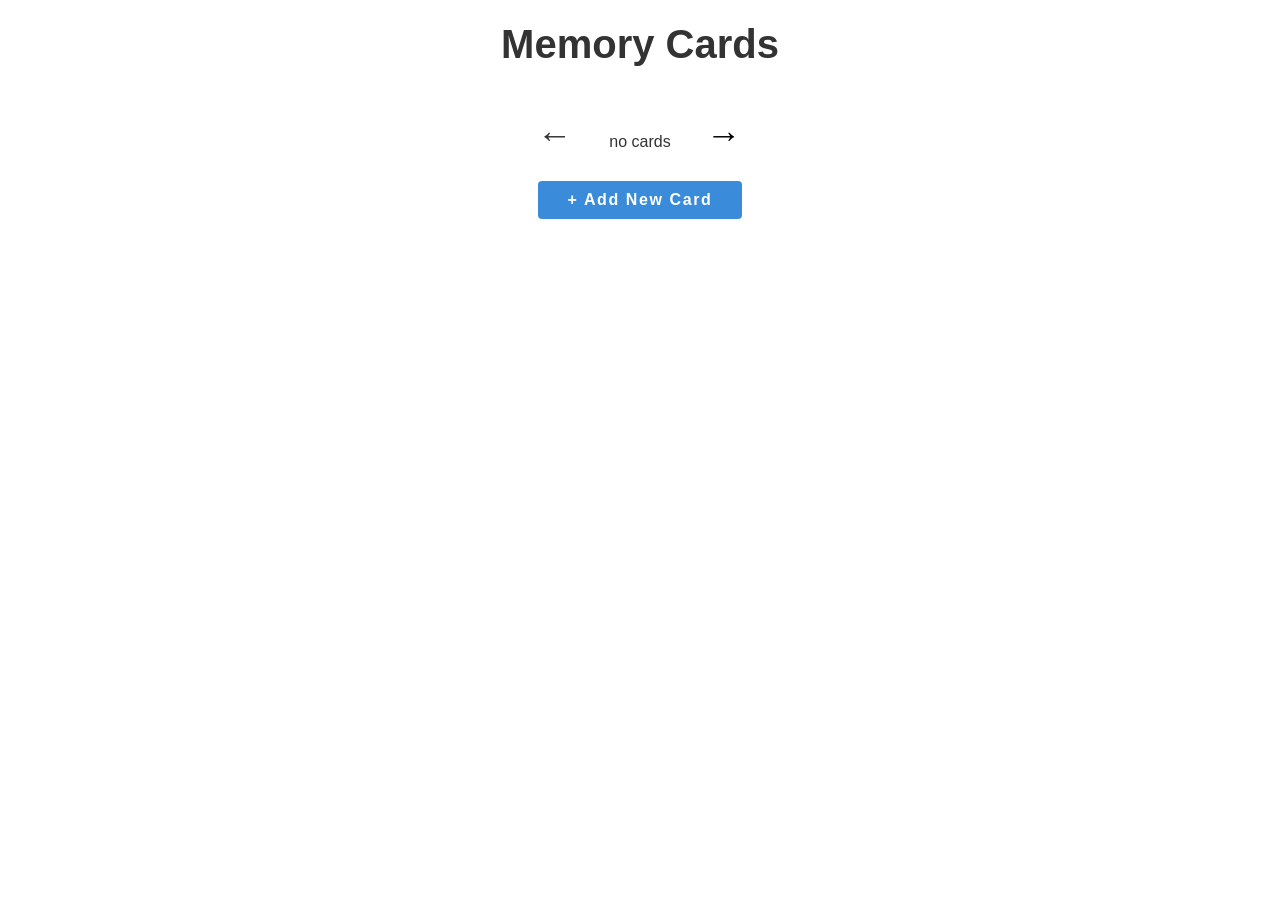
<file: index.html>
<!DOCTYPE html>
<html lang="en">

<head>
    <meta charset="UTF-8">
    <meta name="viewport" content="width=device-width, initial-scale=1.0">
    <title>Memory cards</title>
    <link rel="stylesheet" href="css/style.css">
</head>

<body class="text-center">

    <header class="container mt-10">
        <h1>Memory Cards</h1>
    </header>

    <section id="overlay" class="hide">          
        <form class="maw-400 bg-light-gray border-radius-medium p-30">
            <span id="close-form" class="float-right bg-orange border-radius-small">&times;</span>
            <h3 class="d-inline-block">Add New Card</h3>

            <label>Question</label>
            <textarea type="text" id="question" required></textarea>

            <label>Answer</label>
            <textarea type="text" id="answer" required></textarea>

            <button id="new_card" class="bg-green white">+ Add Card</button>
        </form>
    </section>

    <main class="container">
        <div id="cards"></div>
        <div id="controls" class="p-10">
            <span id="prev" class="button empty">&larr;</span>
            <span id="counter">no cards</span>
            <button id="next" class="button empty">&rarr;</button>
        </div>
    </main>

    <footer class="container">
        <button id="add_card" class="bg-blue white">+ Add New Card</button>
        <br>
        <button id="clear_cards" class="bg-red white hide">&times; Delete all Cards</button>
    </footer>

    <script src="js/script.js"></script>

</body>

</html>
</file>
<file: css/style.css>
/*! normalize.css v8.0.0 */
button,
hr,
input {
    overflow: visible
}

progress,
sub,
sup {
    vertical-align: baseline
}

[type=checkbox],
[type=radio],
legend {
    box-sizing: border-box;
    padding: 0
}

html {
    line-height: 1.15;
    -webkit-text-size-adjust: 100%
}

body {
    margin: 0
}

h1 {
    font-size: 2em;
    margin: .67em 0
}

hr {
    box-sizing: content-box;
    height: 0
}

code,
kbd,
pre,
samp {
    font-family: monospace, monospace;
    font-size: 1em
}

a {
    background-color: transparent
}

abbr[title] {
    border-bottom: none;
    text-decoration: underline;
    text-decoration: underline dotted
}

b,
strong {
    font-weight: bolder
}

small {
    font-size: 80%
}

sub,
sup {
    font-size: 75%;
    line-height: 0;
    position: relative
}

sub {
    bottom: -.25em
}

sup {
    top: -.5em
}

img {
    border-style: none
}

button,
input,
optgroup,
select,
textarea {
    font-family: inherit;
    font-size: 1rem;
    line-height: 1.15;
    margin: 0
}

button,
select {
    text-transform: none
}

[type=button],
[type=reset],
[type=submit],
button {
    -webkit-appearance: button
}

[type=button]::-moz-focus-inner,
[type=reset]::-moz-focus-inner,
[type=submit]::-moz-focus-inner,
button::-moz-focus-inner {
    border-style: none;
    padding: 0
}

[type=button]:-moz-focusring,
[type=reset]:-moz-focusring,
[type=submit]:-moz-focusring,
button:-moz-focusring {
    outline: ButtonText dotted 1px
}

fieldset {
    padding: .35em .75em .625em
}

legend {
    color: inherit;
    display: table;
    max-width: 100%;
    white-space: normal
}

textarea {
    overflow: auto
}

[type=number]::-webkit-inner-spin-button,
[type=number]::-webkit-outer-spin-button {
    height: auto
}

[type=search] {
    -webkit-appearance: textfield;
    outline-offset: -2px
}

[type=search]::-webkit-search-decoration {
    -webkit-appearance: none
}

::-webkit-file-upload-button {
    -webkit-appearance: button;
    font: inherit
}

details {
    display: block
}

summary {
    display: list-item
}

[hidden],
template {
    display: none
}

/*! normalize.css v8.0.0 */

/*! HTML5 Boilerplate v7.2.0 */
::-moz-selection {
    background: #b3d4fc;
    text-shadow: none
}

::selection {
    background: #b3d4fc;
    text-shadow: none
}

hr {
    display: block;
    height: 1px;
    border: 0;
    border-top: 1px solid #ccc;
    margin: 1em 0;
    padding: 0
}

audio,
canvas,
iframe,
img,
svg,
video {
    vertical-align: middle
}

fieldset {
    border: 0;
    margin: 0;
    padding: 0
}

textarea {
    resize: vertical
}

.browserupgrade {
    margin: .2em 0;
    background: #ccc;
    color: #000;
    padding: .2em 0
}

.hidden {
    display: none !important
}

.sr-only {
    border: 0;
    clip: rect(0, 0, 0, 0);
    height: 1px;
    margin: -1px;
    overflow: hidden;
    padding: 0;
    position: absolute;
    white-space: nowrap;
    width: 1px
}

.sr-only.focusable:active,
.sr-only.focusable:focus {
    clip: auto;
    height: auto;
    margin: 0;
    overflow: visible;
    position: static;
    white-space: inherit;
    width: auto
}

.invisible {
    visibility: hidden
}

.clearfix:after,
.clearfix:before {
    content: " ";
    display: table
}

.clearfix:after {
    clear: both
}

@media print {

    *,
    :after,
    :before {
        background: 0 0 !important;
        color: #000 !important;
        -webkit-box-shadow: none !important;
        box-shadow: none !important;
        text-shadow: none !important
    }

    a,
    a:visited {
        text-decoration: underline
    }

    a[href]:after {
        content: " ("attr(href) ")"
    }

    abbr[title]:after {
        content: " ("attr(title) ")"
    }

    a[href^="#"]:after,
    a[href^="javascript:"]:after {
        content: ""
    }

    pre {
        white-space: pre-wrap !important
    }

    blockquote,
    pre {
        border: 1px solid #999;
        page-break-inside: avoid
    }

    thead {
        display: table-header-group
    }

    img,
    tr {
        page-break-inside: avoid
    }

    h2,
    h3,
    p {
        orphans: 3;
        widows: 3
    }

    h2,
    h3 {
        page-break-after: avoid
    }
}

/*! HTML5 Boilerplate v7.2.0 */

/* Skeleton extract */
p {
    margin-top: 0
}

a {
    color: #1eaedb
}

a:hover {
    color: #0fa0ce
}

.button,
button,
input[type=button],
input[type=reset],
input[type=submit] {
    display: inline-block;
    padding: 0 30px;
    font-weight: 600;
    line-height: 38px;
    letter-spacing: .1rem;
    text-decoration: none;
    white-space: nowrap;
    background-color: transparent;
    border-radius: 4px;
    border: 0;
    cursor: pointer;
    box-sizing: border-box
}

input[type=email],
input[type=number],
input[type=password],
input[type=search],
input[type=tel],
input[type=text],
input[type=url],
select,
textarea {
    height: 38px;
    padding: 6px 10px;
    border: 1px solid #d1d1d1;
    border-radius: 4px;
    box-shadow: none;
    box-sizing: border-box
}

input[type=email],
input[type=number],
input[type=password],
input[type=search],
input[type=tel],
input[type=text],
input[type=url],
textarea {
    -webkit-appearance: none;
    -moz-appearance: none;
    appearance: none
}

textarea {
    min-height: 65px;
    padding-top: 6px;
    padding-bottom: 6px
}

input[type=email]:focus,
input[type=number]:focus,
input[type=password]:focus,
input[type=search]:focus,
input[type=tel]:focus,
input[type=text]:focus,
input[type=url]:focus,
select:focus,
textarea:focus {
    border: 1px solid #33c3f0;
    outline: 0
}

label,
legend {
    display: block;
    margin-bottom: .5rem;
    font-weight: 600
}

fieldset {
    padding: 0;
    border-width: 0
}

input[type=checkbox],
input[type=radio] {
    display: inline
}

label>.label-body {
    display: inline-block;
    margin-left: .5rem;
    font-weight: 400
}

ul {
    list-style: circle inside
}

ol {
    list-style: decimal inside
}

ol,
ul {
    padding-left: 0;
    margin-top: 0
}

ol ol,
ol ul,
ul ol,
ul ul {
    margin: 1.5rem 0 1.5rem 3rem;
    font-size: 90%
}

li {
    margin-bottom: 1rem
}

code {
    padding: .2rem .5rem;
    margin: 0 .2rem;
    font-size: 90%;
    white-space: nowrap;
    background: #f1f1f1;
    border: 1px solid #e1e1e1;
    border-radius: 4px
}

pre>code {
    display: block;
    padding: 1rem 1.5rem;
    white-space: pre
}

td,
th {
    padding: 12px 15px;
    text-align: left;
    border-bottom: 1px solid #e1e1e1
}

td:first-child,
th:first-child {
    padding-left: 0
}

td:last-child,
th:last-child {
    padding-right: 0
}

.button,
button {
    margin-bottom: 1rem
}

fieldset,
input,
select,
textarea {
    margin-bottom: 1.5rem
}

blockquote,
dl,
figure,
form,
ol,
p,
pre,
table,
ul {
    margin-bottom: 2.5rem
}

hr {
    border-width: 0;
    border-top: 1px solid #e1e1e1
}

/* end skeleton extract */

/* CUSTOM STYLES */
* {
    -webkit-box-sizing: border-box;
    box-sizing: border-box;
}

html {
    scroll-behavior: smooth;
}

body {
    position: relative;
    margin: 0;
    padding: 0;
    line-height: 1.7;
    font-family: Verdana, Geneva, sans-serif;
    font-size: 16px;
    overflow-x: hidden;
    color: #333;
    background-color: #fff;
}

section {
    padding: 16px;
    width: 100%;
}

img {
    max-width: 100%;
    vertical-align: middle;
    border-style: none;
}

h1,
h2,
h3,
h4,
h5,
h6,
.h1,
.h2,
.h3,
.h4,
.h5,
.h6 {
    margin-top: 0;
}

h1,
.h1 {
    font-size: 2.5em;
    text-align: center;
    margin-top: 0;
}

h2,
.h2 {
    font-size: 2em;
}

h3,
.h3 {
    font-size: 1.75em;
}

h4,
.h4 {
    font-size: 1.5em;
}

h5,
.h5 {
    font-size: 1.25em;
}

h6,
.h6 {
    font-size: 1em;
}

p {
    margin-top: 0;
    font-size: 1em;
    margin-bottom: 1em;
    line-height: 1.8;
}

/* forms */

form {
    text-align: center;
    margin-left: auto;
    margin-right: auto;
}

label,
input,
select,
textarea {
    display: block;
    margin-left: auto;
    margin-right: auto;
    text-align: center;
    width: 100%;
}

option {
    text-align: center;
}

label {
    font-weight: bold;
}

input,
select {
    margin-bottom: 1em;
    padding: 0.5em;
}

[type=submit],
[type=reset] {
    color: #fff;
    font-weight: bold;
    border: none;
    cursor: pointer;
    display: inline;
}

.button.empty {
    border: solid 1px transparent;
    outline: none;
}

button:hover,
.button:hover,
[type=submit]:hover,
[type=reset]:hover {
    filter: brightness(120%);
}

/* GRID */

.container {
    margin-left: auto;
    margin-right: auto;
    width: 96%;
    max-width: 960px;
}

.grid {
    display: grid;
    row-gap: 10px;
    column-gap: 10px;
}

.cell {
    margin: 1em auto;
    padding: 1em;
    max-width: 450px;
}

/* border colors */

.bordered {
    border: 1px solid;
}

.border-red {
    border-color: red;
}

.border-green {
    border-color: mediumseagreen;
}

.border-blue {
    border-color: dodgerblue;
}

.border-orange {
    border-color: darkorange;
}

/* saturation */

.saturate-50 {
    filter: saturate(50%);
}

.brightness-110 {
    filter: brightness(110%);
}

/* colors */

.red {
    color: red;
}

.orange {
    color: darkorange;
}

.gold {
    color: gold;
}

.green {
    color: mediumseagreen;
}

.blue {
    color: dodgerblue;
}

.white {
    color: #fff;
}

.light-gray {
    color: #eee;
}

.gray {
    color: gray;
}

.dark {
    color: #333;
}

/* hover colors */

.hover-dark:hover {
    color: #333;
}

.hover-white:hover {
    color: #fff;
}

/* background colors */

.bg-red {
    background-color: red;
}

.bg-orange {
    background-color: darkorange;
}

.bg-peach {
    background-color: peachpuff;
}

.bg-green {
    background-color: mediumseagreen;
}

.bg-blue {
    background-color: dodgerblue;
}

.bg-lavender {
    background-color: lavender;
}

.bg-white {
    background-color: #fff;
}

.bg-light-gray {
    background-color: #eee;
}

.bg-gray {
    background-color: gray;
}

.bg-dark {
    background-color: #333;
}

.bg-gold {
    background-color: gold;
}

.bg-olive {
    background-color: olivedrab;
}

.bg-purple {
    background-color: rebeccapurple;
}

.bg-sky {
    background-color: skyblue;
}

.bg-steel {
    background-color: steelblue;
}

/* Utilities
–––––––––––––––––––––––––––––––––––––––––––––––––– */

/* width */

.w-full {
    width: 100%;
}

.maw-full {
    max-width: 100%;
}

.maw-600 {
    max-width: 600px;
}

.maw-500 {
    max-width: 500px;
}

.maw-400 {
    max-width: 400px;
}

.maw-300 {
    max-width: 300px;
}

/* float */

.float-right {
    float: right;
}

.float-left {
    float: left;
}

/* positioning */

.center,
.mx-auto {
    margin-left: auto;
    margin-right: auto;
}

.text-center {
    text-align: center;
}

.text-right {
    text-align: right;
}

.text-left {
    text-align: left;
}

.underlined {
    text-decoration: underline;
}

.border-bottom {
    border-bottom: 1px solid;
}

.top,
.bottom {
    position: fixed;
    width: 100%;
    z-index: 1
}

.top {
    top: 0
}

.bottom {
    bottom: 0
}

.justify {
    text-align: justify !important
}

/* padding */
.p-0 {
    padding: 0;
}

.p-10 {
    padding: 10px;
}

.p-15 {
    padding: 15px;
}

.p-20 {
    padding: 20px;
}

.p-30 {
    padding: 30px;
}

.px-10 {
    padding: 0 10px;
}

.px-15 {
    padding: 0 15px;
}

.px-20 {
    padding: 0 20px;
}

.px-30 {
    padding: 0 30px;
}

.py-10 {
    padding: 10px 0;
}

.py-15 {
    padding: 15px 0;
}

.py-20 {
    padding: 20px 0;
}

.py-30 {
    padding: 30px 0;
}

/* margin */
.m-0 {
    margin: 0;
}

.m-10 {
    margin: 10px;
}

.m-15 {
    margin: 15px;
}

.m-20 {
    margin: 20px;
}

.m-30 {
    margin: 30px;
}

.mx-10 {
    margin: 0 10px;
}

.mx-15 {
    margin: 0 15px;
}

.mx-20 {
    margin: 0 20px;
}

.mx-30 {
    margin: 0 30px;
}

.my-10 {
    margin: 10px 0;
}

.my-15 {
    margin: 15px 0;
}

.my-20 {
    margin: 20px 0;
}

.my-30 {
    margin: 30px 0;
}

.mt-0 {
    margin-top: 0;
}

.mt-10 {
    margin-top: 10px;
}

.mt-20 {
    margin-top: 20px;
}

.mt-30 {
    margin-top: 30px;
}

.mb-0 {
    margin-bottom: 0;
}

.mb-10 {
    margin-bottom: 10px;
}

.mb-20 {
    margin-bottom: 20px;
}

.mb-30 {
    margin-bottom: 30px;
}

/* border radius */

.border-radius-small {
    border-radius: 5px;
}

.border-radius-medium {
    border-radius: 10px;
}

.border-radius-large {
    border-radius: 20px;
}

.border-radius-round {
    border-radius: 50%;
}

/* display */

.d-block {
    display: block;
    width: 100%
}

.d-inline-block {
    display: inline-block !important;
    width: auto;
}

.d-inline {
    display: inline !important;
}

.d-none,
.hide {
    display: none !important;
}

.hidden {
    display: none;
    visibility: hidden;
}

/* font */

.bold {
    font-weight: bold;
}

/* other */

.image {
    max-width: 100%;
    height: auto
}

.centered {
    display: inline-block;
    width: auto
}

.responsive {
    display: block;
    overflow-x: auto
}

.hover-pointer:hover {
    cursor: pointer;
}

/* MEDIA QUERIES */
@media screen and (min-width: 480px) {

    .m-third {
        width: 33.3333%;
    }

    .m-half {
        width: 50%;
    }

}

@media screen and (min-width: 768px) {

    .l-quarter {
        width: 25%;
    }

    .l-third {
        width: 33.3333%;
    }

    .l-half {
        width: 50%;
    }

}

a {
    margin-bottom: 0.5em;
    text-decoration: none;
    color: dodgerblue;
}

a:hover {
    border-bottom: 1px solid dodgerblue;
    filter: brightness(110%);
}

/* memory cards */

* {
    filter: saturate(92%);
    z-index: 1;
}

.item {
    padding: 2em;
    background-color: #eee;
    border-radius: 10px;
}

.overlay {
    position: absolute;
    top: 0;
    left: 0;
    width: 100vw;
    height: 100vh;
    background-color: hsla(0, 0%, 25%, 0.9);
    display: flex;
    align-items: center;
    z-index: 100;
}

.overlay form {
    min-width: 360px;
}

#close-form {
    padding: 0px 6px;
    cursor: pointer;
}

.card {
    position: relative;
}

.card .front,
.card .back {
    width: 250px;
    margin: auto;
    height: 350px;
    display: flex;
    justify-content: center;
    align-items: center;
    font-size: 25px;
    cursor: pointer;
}

.card .flip-icon {
    position: absolute;
    right: 0;
    top: 0;
    padding: 15px;
    font-size: 15px;
    cursor: pointer;
}

.card .flip-icon::after {
    display: inline-block;
    content: url('../img/sync-solid.svg');
    width: 15px;
    height: 15px;
    margin-left: 5px;
}

.card .delete-card {
    background-color: lightsteelblue;
    padding: 5px;
    margin: 20px auto;
    position: relative;
    border-radius: 5px;
    cursor: pointer;
}

.card .delete-card:hover {
    background-color: steelblue;
    color: #fff;
}

.card .delete-card span {
    font-size: 22px;
    position: relative;
    top: 2px;
}

#next,
#prev {
    font-size: 35px;
}
</file>
